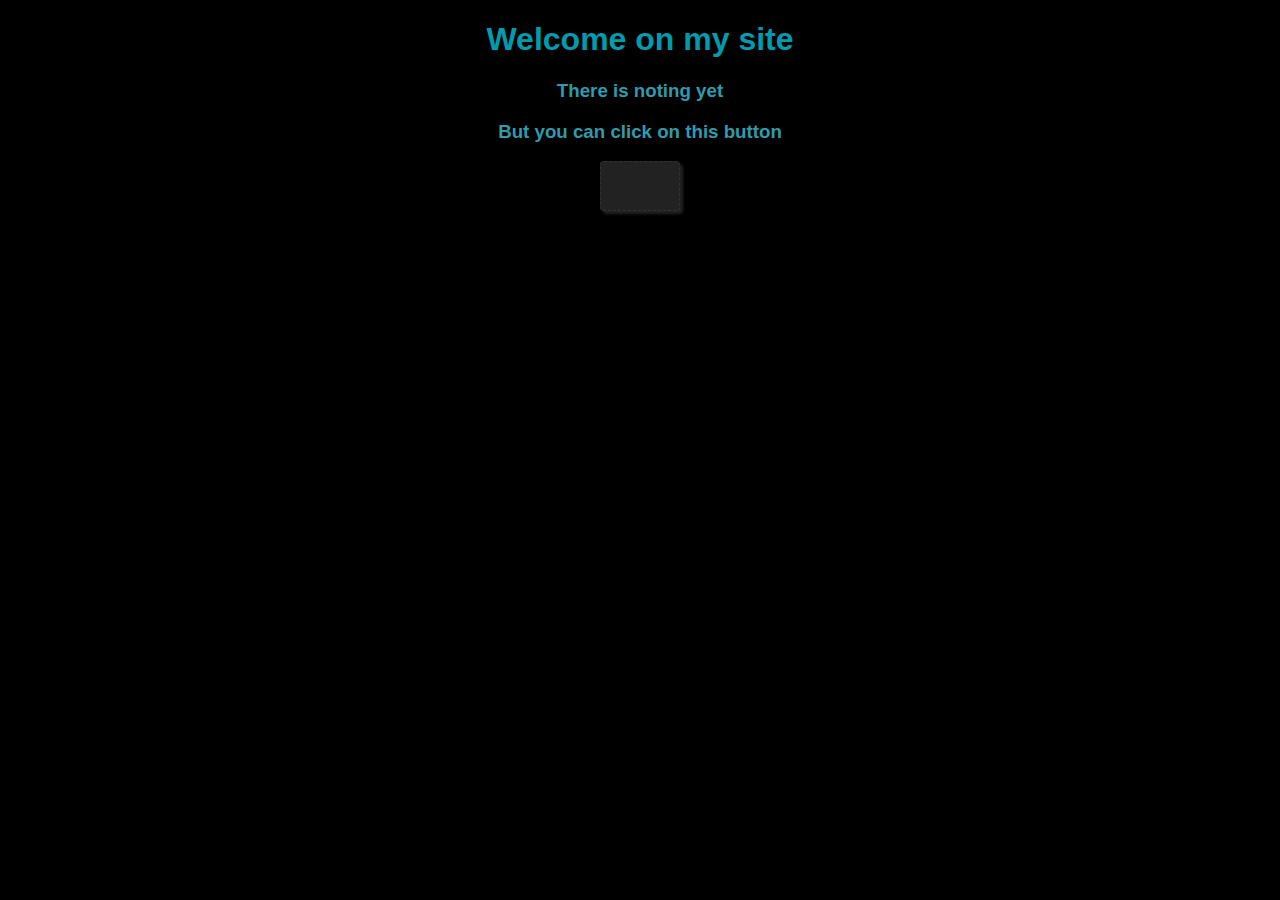
<file: index.html>
<!DOCTYPE html>
<html>
<head>
    <title></title>
    <link rel="icon" href="logo.jpg" type="image/x-icon">
    <link rel="stylesheet" type="text/css" href="styles.css">
</head>
<body id = "body">
    <h1 id = "content">Welcome on my site</h1>
    <h3>There is noting yet</h3>
    <h3>But you can click on this button</h3>
    <h3><button> </button></h3>
</html>
</file>
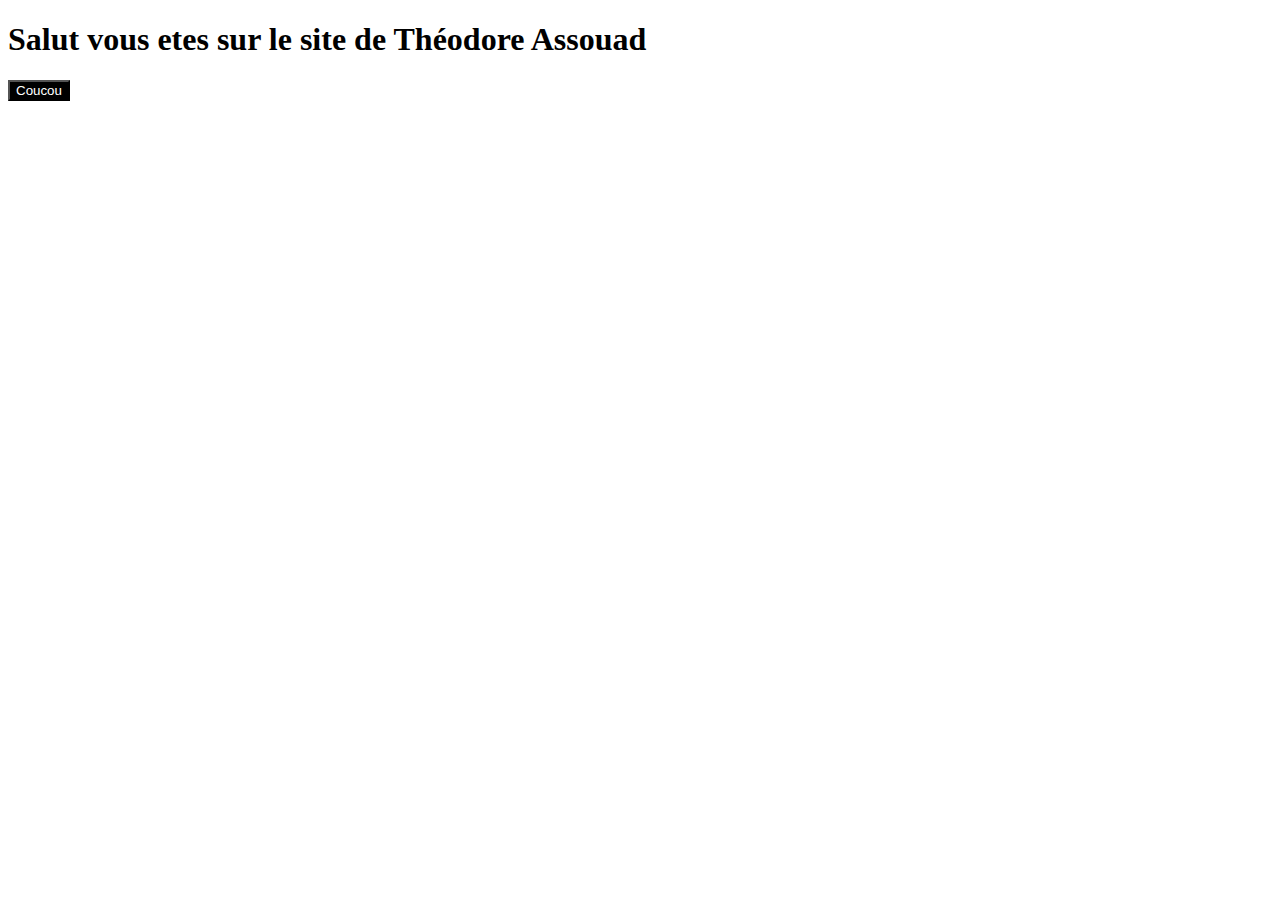
<file: author/index.html>
<!DOCTYPE html>
<html>
<head>
    <title></title>
    <link rel="icon" href="logo.jpg" type="image/x-icon">
    <link rel="stylesheet" type="text/css" href="styles.css">
    <script src="script.js"></script>
</head>
<body id = "body">
    <h1 id = "content">
        Salut vous etes sur le site de Théodore Assouad
    </h1>
    <button class="button" onclick="coucou()">Coucou</button>
</html>
</file>
<file: styles.css>
body {
	background-color: black;
	color: green;
}
h1 {
    color: #009BAD;
    text-align: center;
    font-family: Arial;
}

h3 {
    color: #309BAD;
    text-align: center;
    font-family: Arial;
}

button {
	color: green;
	background-color: #222222;
    height: 50px;
    width: 80px;
    border : 1px dashed #333333; 
    border-radius : 4px 4px 4px 4px;
    box-shadow: 3px 3px 3px #222222; 
}
</file>
<file: author/styles.css>
body {
	background-color: white;
}
h1 {
    color: black;
}
button {
	color: white;
	background-color: black;
}
</file>
